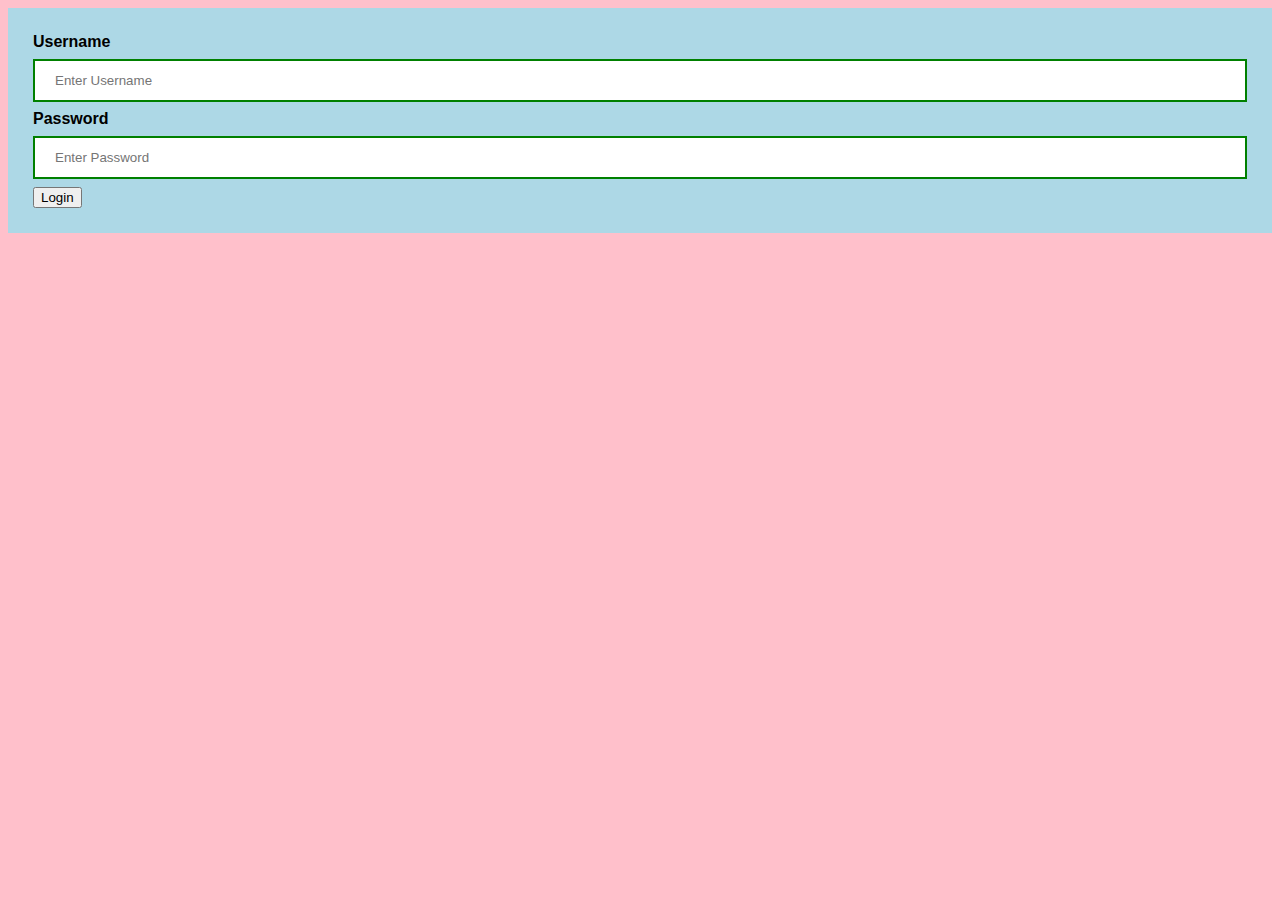
<file: target/classes/templates/login.html>
<!DOCTYPE html>   
<html> 
    <body>
<div class="container">
    <label for="uname"><b>Username</b></label>
    <input type="text" placeholder="Enter Username" id="text1" required>

    <label for="psw"><b>Password</b></label>
    <input type="password" placeholder="Enter Password" id = "text2" required>

    <input type="button" value="Login"  onclick="javascript:validate()" />
  </div>  
        <script type="text/javascript">
function validate()
{
    if(   document.getElementById("text1").value == "mawidemess"
       && document.getElementById("text2").value == "mawi1999" )
    {
        location.href="land";
    }
    else
    {
        alert( "Error: Enter employee username and given password !" );
        location.href="login";
    }
}
</script>

</body>     
</html>  

<!DOCTYPE html>   
<html>   
<head>  
<meta name="viewport" content="width=device-width, initial-scale=1">  
<title> Login Page </title>  
<style>   
Body {  
  font-family: Calibri, Helvetica, sans-serif;  
  background-color: pink;  
}  
button {   
       background-color: #4CAF50;   
       width: 100%;  
        color: orange;   
        padding: 15px;   
        margin: 10px 0px;   
        border: none;   
        cursor: pointer;   
         }   
 form {   
        border: 3px solid #f1f1f1;   
    }
 button:hover {   
        opacity: 0.7;   
    }   
  .cancelbtn {   
        width: auto;   
        padding: 10px 18px;  
        margin: 10px 5px;  
    }  
     
    input[type=text] {   
        width: 100%;   
        margin: 8px 0;  
        padding: 12px 20px;   
        display: inline-block;   
        border: 2px solid green;   
        box-sizing: border-box;   
    }
    input[type=password] {   
        width: 100%;   
        margin: 8px 0;  
        padding: 12px 20px;   
        display: inline-block;   
        border: 2px solid green;   
        box-sizing: border-box;   
    }
     
 .container {   
        padding: 25px;   
        background-color: lightblue;  
    }
</file>
